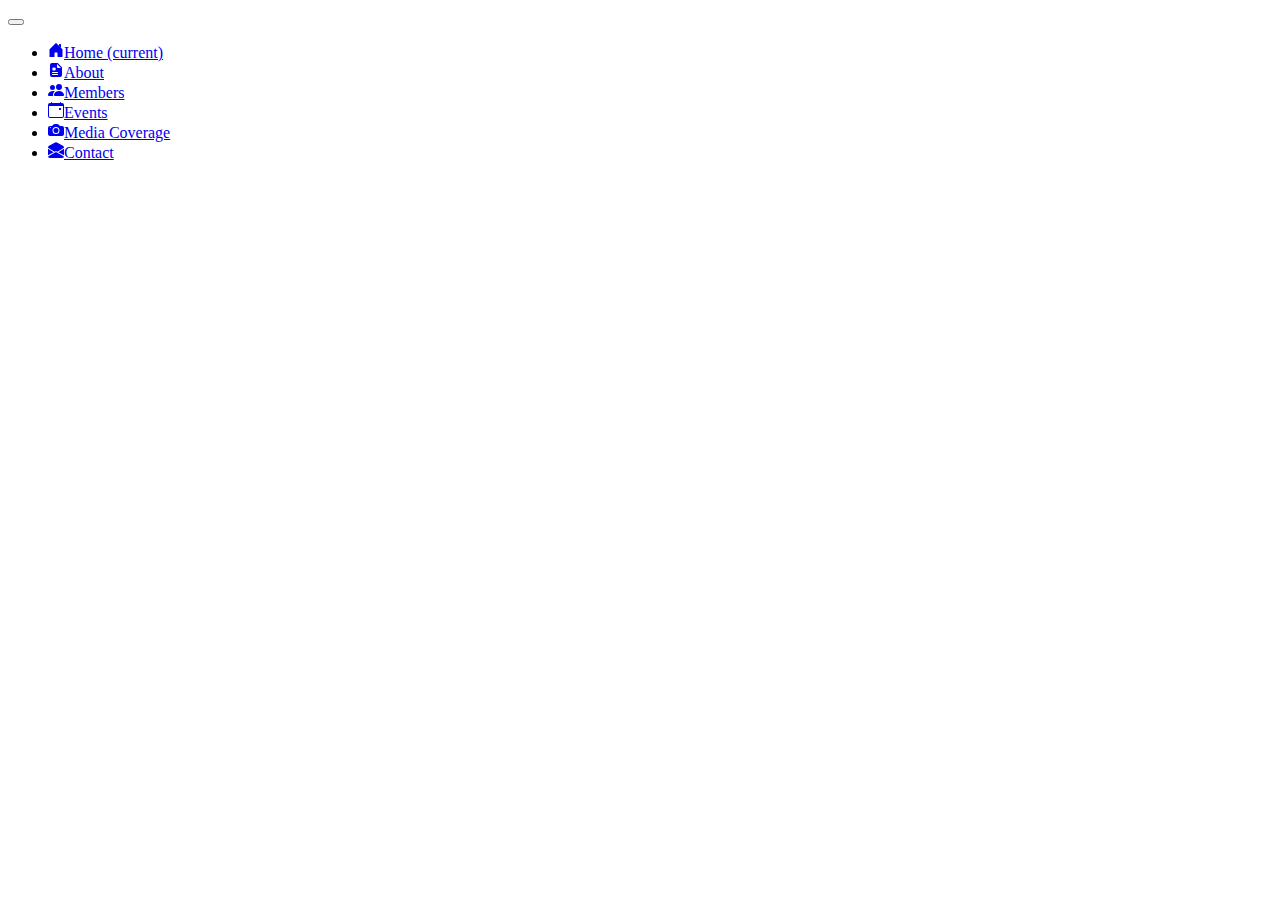
<file: members.html>
<!doctype html>
<html lang="en">

<head>
    <!-- Required meta tags -->
    <meta charset="utf-8">
    <meta name="viewport" content="width=device-width, initial-scale=1, shrink-to-fit=no">

    <!-- Bootstrap CSS -->
    <link rel="stylesheet" href="https://stackpath.bootstrapcdn.com/bootstrap/4.5.0/css/bootstrap.min.css"
        integrity="sha384-9aIt2nRpC12Uk9gS9baDl411NQApFmC26EwAOH8WgZl5MYYxFfc+NcPb1dKGj7Sk" crossorigin="anonymous">
        <style>
            .logo{
                background:url(logo.png);
                width: 337px;
                height:71px;
                
            }
        </style>
      

    <title>AHFC | Advance HealthCare Foundation</title>
</head>

<body>

    <!--navbar-->

   <div class="container-fluid">
    <nav class="navbar navbar-expand-lg navbar-light bg-white">
        <a class="navbar-brand logo" href="#"></a>
        <button class="navbar-toggler" type="button" data-toggle="collapse" data-target="#navbarTogglerDemo02" aria-controls="navbarTogglerDemo02" aria-expanded="false" aria-label="Toggle navigation">
          <span class="navbar-toggler-icon"></span>
        </button>
      
        <div class="collapse navbar-collapse" id="navbarTogglerDemo02">
          <ul class="navbar-nav mr-auto mt-2 mt-lg-0">
            <li class="nav-item ">
              <a class="nav-link" href="index.html"><svg width="1em" height="1em" viewBox="0 0 16 16"
                class="bi bi-house-door-fill mr-2" fill="currentColor" xmlns="http://www.w3.org/2000/svg">
                <path
                    d="M6.5 10.995V14.5a.5.5 0 0 1-.5.5H2a.5.5 0 0 1-.5-.5v-7a.5.5 0 0 1 .146-.354l6-6a.5.5 0 0 1 .708 0l6 6a.5.5 0 0 1 .146.354v7a.5.5 0 0 1-.5.5h-4a.5.5 0 0 1-.5-.5V11c0-.25-.25-.5-.5-.5H7c-.25 0-.5.25-.5.495z" />
                <path fill-rule="evenodd" d="M13 2.5V6l-2-2V2.5a.5.5 0 0 1 .5-.5h1a.5.5 0 0 1 .5.5z" />
            </svg>Home <span class="sr-only">(current)</span></a>
            </li>
            <li class="nav-item">
              <a class="nav-link" href="about.html"><svg width="1em" height="1em" viewBox="0 0 16 16"
                class="bi bi-file-earmark-medical-fill mr-2" fill="currentColor"
                xmlns="http://www.w3.org/2000/svg">
                <path fill-rule="evenodd"
                    d="M2 3a2 2 0 0 1 2-2h5.293a1 1 0 0 1 .707.293L13.707 5a1 1 0 0 1 .293.707V13a2 2 0 0 1-2 2H4a2 2 0 0 1-2-2V3zm7 2V2l4 4h-3a1 1 0 0 1-1-1zm-2.5.5a.5.5 0 0 0-1 0v.634l-.549-.317a.5.5 0 1 0-.5.866L5 7l-.549.317a.5.5 0 1 0 .5.866l.549-.317V8.5a.5.5 0 1 0 1 0v-.634l.549.317a.5.5 0 1 0 .5-.866L7 7l.549-.317a.5.5 0 1 0-.5-.866l-.549.317V5.5zm-2 4.5a.5.5 0 0 0 0 1h5a.5.5 0 0 0 0-1h-5zm0 2a.5.5 0 0 0 0 1h5a.5.5 0 0 0 0-1h-5z" />
            </svg>About</a>
            </li>
            <li class="nav-item active">
                <a class="nav-link" href="members.html"><svg width="1em" height="1em" viewBox="0 0 16 16"
                    class="bi bi-people-fill mr-2" fill="currentColor" xmlns="http://www.w3.org/2000/svg">
                    <path fill-rule="evenodd"
                        d="M7 14s-1 0-1-1 1-4 5-4 5 3 5 4-1 1-1 1H7zm4-6a3 3 0 1 0 0-6 3 3 0 0 0 0 6zm-5.784 6A2.238 2.238 0 0 1 5 13c0-1.355.68-2.75 1.936-3.72A6.325 6.325 0 0 0 5 9c-4 0-5 3-5 4s1 1 1 1h4.216zM4.5 8a2.5 2.5 0 1 0 0-5 2.5 2.5 0 0 0 0 5z" />
                </svg>Members</a>
              </li>
              <li class="nav-item">
                <a class="nav-link" href="events.html"><svg width="1em" height="1em" viewBox="0 0 16 16"
                    class="bi bi-calendar-event mr-2" fill="currentColor" xmlns="http://www.w3.org/2000/svg">
                    <path fill-rule="evenodd"
                        d="M1 4v10a1 1 0 0 0 1 1h12a1 1 0 0 0 1-1V4H1zm1-3a2 2 0 0 0-2 2v11a2 2 0 0 0 2 2h12a2 2 0 0 0 2-2V3a2 2 0 0 0-2-2H2z" />
                    <path fill-rule="evenodd"
                        d="M3.5 0a.5.5 0 0 1 .5.5V1a.5.5 0 0 1-1 0V.5a.5.5 0 0 1 .5-.5zm9 0a.5.5 0 0 1 .5.5V1a.5.5 0 0 1-1 0V.5a.5.5 0 0 1 .5-.5z" />
                    <rect width="2" height="2" x="11" y="6" rx=".5" />
                </svg>Events</a>
              </li>
              <li class="nav-item">
                <a class="nav-link" href="media.html"><svg width="1em" height="1em" viewBox="0 0 16 16"
                    class="bi bi-camera-fill mr-2" fill="currentColor" xmlns="http://www.w3.org/2000/svg">
                    <path d="M10.5 8.5a2.5 2.5 0 1 1-5 0 2.5 2.5 0 0 1 5 0z" />
                    <path fill-rule="evenodd"
                        d="M2 4a2 2 0 0 0-2 2v6a2 2 0 0 0 2 2h12a2 2 0 0 0 2-2V6a2 2 0 0 0-2-2h-1.172a2 2 0 0 1-1.414-.586l-.828-.828A2 2 0 0 0 9.172 2H6.828a2 2 0 0 0-1.414.586l-.828.828A2 2 0 0 1 3.172 4H2zm.5 2a.5.5 0 1 0 0-1 .5.5 0 0 0 0 1zm9 2.5a3.5 3.5 0 1 1-7 0 3.5 3.5 0 0 1 7 0z" />
                </svg>Media Coverage</a>
              </li>
              <li class="nav-item">
                <a class="nav-link" href="contact.html"><svg width="1em" height="1em" viewBox="0 0 16 16"
                    class="bi bi-envelope-open-fill mr-2" fill="currentColor"
                    xmlns="http://www.w3.org/2000/svg">
                    <path
                        d="M8.941.435a2 2 0 0 0-1.882 0l-6 3.2A2 2 0 0 0 0 5.4v.313l6.709 3.933L8 8.928l1.291.717L16 5.715V5.4a2 2 0 0 0-1.059-1.765l-6-3.2zM16 6.873l-5.693 3.337L16 13.372v-6.5zm-.059 7.611L8 10.072.059 14.484A2 2 0 0 0 2 16h12a2 2 0 0 0 1.941-1.516zM0 13.373l5.693-3.163L0 6.873v6.5z" />
                </svg>Contact</a>
              </li>
            
          </ul>
          
        </div>
      </nav>
      </div>


      
    <!-- Optional JavaScript -->
    <!-- jQuery first, then Popper.js, then Bootstrap JS -->
    <script src="https://code.jquery.com/jquery-3.5.1.slim.min.js"
    integrity="sha384-DfXdz2htPH0lsSSs5nCTpuj/zy4C+OGpamoFVy38MVBnE+IbbVYUew+OrCXaRkfj"
    crossorigin="anonymous"></script>
<script src="https://cdn.jsdelivr.net/npm/popper.js@1.16.0/dist/umd/popper.min.js"
    integrity="sha384-Q6E9RHvbIyZFJoft+2mJbHaEWldlvI9IOYy5n3zV9zzTtmI3UksdQRVvoxMfooAo"
    crossorigin="anonymous"></script>
<script src="https://stackpath.bootstrapcdn.com/bootstrap/4.5.0/js/bootstrap.min.js"
    integrity="sha384-OgVRvuATP1z7JjHLkuOU7Xw704+h835Lr+6QL9UvYjZE3Ipu6Tp75j7Bh/kR0JKI"
    crossorigin="anonymous"></script>
</body>

</html>
</file>
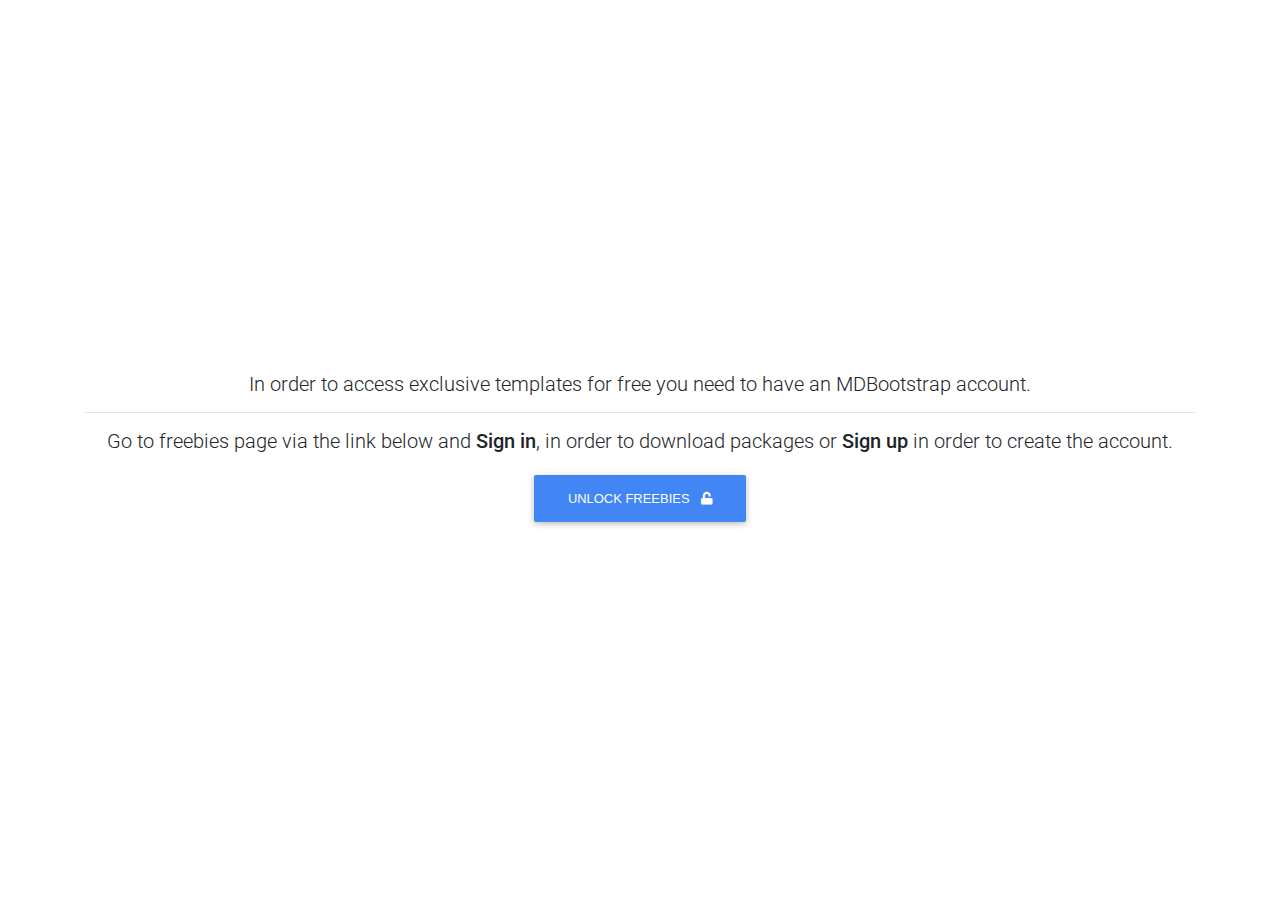
<file: exclusive-templates/unlock-exclusive-freebies.html>
<!DOCTYPE html>
<html lang="en">

<head>
  <meta charset="UTF-8">
  <meta name="viewport" content="width=device-width, initial-scale=1, shrink-to-fit=no">
  <meta http-equiv="x-ua-compatible" content="ie=edge">
  <title>Material Design for Bootstrap</title>
  <!-- MDB icon -->
  <link rel="icon" href="../img/mdb-favicon.ico" type="image/x-icon">
  <!-- Font Awesome -->
  <link rel="stylesheet" href="https://use.fontawesome.com/releases/v5.11.2/css/all.css">
  <!-- Google Fonts Roboto -->
  <link rel="stylesheet" href="https://fonts.googleapis.com/css?family=Roboto:300,400,500,700&display=swap">
  <!-- Bootstrap core CSS -->
  <link rel="stylesheet" href="../css/bootstrap.min.css">
  <!-- Material Design Bootstrap -->
  <link rel="stylesheet" href="../css/mdb.min.css">
  <!-- Your custom styles (optional) -->
  <link rel="stylesheet" href="../css/style.css">
</head>

<body>

  <!-- Start your project here-->
  <div class="d-flex align-items-center" style="height:100vh">
    <div class="container text-center">
      <h5 class="animated fadeIn mb-3">In order to access exclusive templates for free you need to have an MDBootstrap
        account.</h5>
        <hr>
      <h5 class="animated fadeIn mb-3">Go to freebies page via the link below and <strong>Sign in</strong>, in order to
        download packages or <strong>Sign up</strong> in order to create the account.</h5>
        <a href="https://mdbootstrap.com/freebies/?utm_campaign=ExclusiveFreebies&utm_source=jQuery" class="btn btn-primary">Unlock freebies <i class="fas fa-unlock ml-2"></i></a>

    </div>
  </div>
  <!-- End your project here-->

  <!-- jQuery -->
  <script type="text/javascript" src="../js/jquery.min.js"></script>
  <!-- Bootstrap tooltips -->
  <script type="text/javascript" src="../js/popper.min.js"></script>
  <!-- Bootstrap core JavaScript -->
  <script type="text/javascript" src="../js/bootstrap.min.js"></script>
  <!-- MDB core JavaScript -->
  <script type="text/javascript" src="../js/mdb.min.js"></script>
  <!-- Your custom scripts (optional) -->
  <script type="text/javascript"></script>

</body>

</html>
</file>
<file: css/style.css>
/*--
Author: W3layouts
Author URL: http://w3layouts.com
License: Creative Commons Attribution 3.0 Unported
License URL: http://creativecommons.org/licenses/by/3.0/
--*/
/* Reset Code */
body {
    padding: 0;
    margin: 0;
    background: #FFF;
    font-family: 'Hind', sans-serif;
}

body a {
    transition: 0.5s all;
    -webkit-transition: 0.5s all;
    -moz-transition: 0.5s all;
    -o-transition: 0.5s all;
    -ms-transition: 0.5s all;
    text-decoration: none;
}

body a:hover {
    text-decoration: none;
    transition: 0.5s all;
    -webkit-transition: 0.5s all;
    -moz-transition: 0.5s all;
    -o-transition: 0.5s all;
    -ms-transition: 0.5s all;
}

body a:focus,
a:hover {
    text-decoration: none;
}

input[type="button"],
input[type="submit"] {
    transition: 0.5s all;
    -webkit-transition: 0.5s all;
    -moz-transition: 0.5s all;
    -o-transition: 0.5s all;
    -ms-transition: 0.5s all;
}

input[type="button"]:hover,
input[type="submit"]:hover {
    transition: 0.5s all;
    -webkit-transition: 0.5s all;
    -moz-transition: 0.5s all;
    -o-transition: 0.5s all;
    -ms-transition: 0.5s all;
}

h1,
h2,
h3,
h4,
h5,
h6 {
    margin: 0;
    padding: 0;
    font-family: 'Roboto', sans-serif;
}

p {
    margin: 0;
    padding: 0;
    font-size: 16px;
    letter-spacing: 1px;
    line-height: 1.9;
    color: #999;
    font-family: 'Hind', sans-serif;
}

ul,
ol {
    margin: 0;
    padding: 0;
}

label {
    margin: 0;
}

a:focus,
a:hover {
    text-decoration: none;
    outline: none
}

/* //Reset Code */
/* bottom-to-top */
#toTop {
    display: none;
    text-decoration: none;
    position: fixed;
    bottom: 24px;
    right: 3%;
    overflow: hidden;
    z-index: 999;
    width: 32px;
    height: 36px;
    border: none;
    text-indent: 100%;
    background: url(../images/move-top.png) no-repeat 0px 0px;
}

#toTopHover {
    width: 32px;
    height: 32px;
    display: block;
    overflow: hidden;
    float: right;
    opacity: 0;
    -moz-opacity: 0;
    filter: alpha(opacity=0);
}

/* //bottom-to-top */
/* header */
/* logo */
a.navbar-brand {
    font-size: 36px;
    letter-spacing: 1px;
    color: #ff4f81;
    text-shadow: 2px 5px 3px rgba(0, 0, 0, 0.18);
}

.navbar-light .navbar-brand,
.navbar-light .navbar-brand:hover,
.navbar-light .navbar-brand:focus {
    color: #ff4f81;
}

/* //logo */
/* navigation */
.navbar-light .navbar-nav .nav-link {
    padding: 0;
    color: #333;
    font-size: 17px;
    letter-spacing: 2px;
    font-weight: 500;
}

.navbar-expand-lg .navbar-nav .dropdown-menu {
    margin-top: 10px;
    left: -37px;
}

.navbar-light .navbar-nav .show>.nav-link,
.navbar-light .navbar-nav .active>.nav-link,
.navbar-light .navbar-nav .nav-link.show,
.navbar-light .navbar-nav .nav-link.active,
.navbar-light .navbar-nav .nav-link:hover,
.navbar-light .navbar-nav .nav-link:focus {
    color: #ff4f81;
}

/* fixed nav */
nav.fixed-navi ul {
    list-style: none;
    margin: 0;
    padding: 0;
}

nav.fixed-navi ul li {
    float: left;
}

/*helper*/
.isFixed {
    position: fixed;
    top: 0;
    left: 0;
    right: 0;
    box-shadow: 1px 4px 10px 3px rgba(8, 8, 8, 0.12);
    z-index: 999;
    background: #fff;
    -webkit-transition: box-shadow .3s ease-in-out;
    -moz-transition: box-shadow .3s ease-in-out;
    -ms-transition: box-shadow .3s ease-in-out;
    -o-transition: box-shadow .3s ease-in-out;
    transition: box-shadow .3s ease-in-out;
    -webkit-transition: background-color .1s ease-in-out;
    -moz-transition: background-color .1s ease-in-out;
    -ms-transition: background-color .1s ease-in-out;
    -o-transition: background-color .1s ease-in-out;
    transition: background-color .1s ease-in-out;
}

/* //fixed nav */
/* //navigation */
/* //header */
/* banner section */
/* banner text */
.pogoSlider {
    min-height: 50vw !important;
}

.pogoSlider-slide-element {
    -webkit-animation-fill-mode: both;
    animation-fill-mode: both;
    max-width: 820px;
    padding-top: 12em;
    padding-left: 4em;
}

.pogoSlider-slide-element h3 {
    font-size: 52px;
    letter-spacing: 2px;
    font-weight: 800;
    line-height: 1.4;
}

.pogoSlider-slide-element p {
    color: #f3f3f3;
    font-size: 18px;
    letter-spacing: 3px;
}

.pogoSlider-slide-element p span {
    display: block;
}

/* button effect */
a.button {
    background: #ffc168;
    padding: 12px 28px;
    color: #fff;
    font-size: 17px;
    letter-spacing: 1px;
    outline: none;
    border-radius: 100px;
    display: inline-block;
}

a.button:hover {
    background: #ff4f81;
}

/* //banner text */
/* heading title */
h3.tittle {
    color: #ffc168;
    text-shadow: 2px 4px 5px rgba(21, 20, 20, 0.22);
    font-size: 40px;
    letter-spacing: 1px;
}

.title-icon i {
    color: #000;
    font-size: 25px;
    position: absolute;
    top: -13px;
    left: 0;
    right: 0;
}

.title-icon {
    border-bottom: 2px solid #000;
    max-width: 200px;
    margin: 1em auto 1.5em;
    position: relative;
}

p.sub-tittle {
    max-width: 700px;
    margin: 0 auto;
}

/* //heading title */
/* about */
.title-icon2 {
    max-width: 160px;
    margin: 1em 1em 1.5em;
}

.title-icon2 i {
    left: 68px;
}

h3.aboutright {
    color: #ff4f81;
    line-height: 1.4;
    font-weight: 600;
    font-size: 28px;
    letter-spacing: 1px;
    text-shadow: 1px 2px 3px rgba(0, 0, 0, 0.28);
}

h4.aboutright {
    margin: 1.5em 0;
    font-style: italic;
    font-family: initial;
    font-size: 16px;
    color: #383838;
}

/* //about */
/* middle img */
.photo-style-img {
    background: url(../images/ab.jpg) no-repeat center;
    background-size: contain;
    -webkit-background-size: contain;
    -moz-background-size: contain;
    -o-background-size: contain;
    -ms-background-size: contain;
    min-height: 20vw;
}

/* //middle img */
/* services */
.wthree_features_grid.text-center {
    box-shadow: 1px 1px 10px 1px rgba(0, 0, 0, 0.14);
    border-radius: 6px;
}

.why-choose-agile,
.wthree_features_grid,
.wthree_features_grid i {
    -webkit-transition: 0.5s all;
    -moz-transition: 0.5s all;
    -o-transition: 0.5s all;
    -ms-transition: 0.5s all;
    transition: 0.5s all;
}

.wthree_features_grid i {
    font-size: 30px;
    color: #ff4f81;
    line-height: 1.4;
}

.agile-why-text h4 {
    letter-spacing: 1px;
}

.agile-why-text p {
    color: #c5c5c5;
    font-size: 15px;
}

.wthree_agile_us:hover .wthree_features_grid i {
    color: #ffc168;
    -webkit-transition: 0.5s all;
    -moz-transition: 0.5s all;
    -o-transition: 0.5s all;
    -ms-transition: 0.5s all;
    transition: 0.5s all;
}

/* //services */
/* overview */
.video-w3ls {
    background: url(../images/bg.jpg) no-repeat top;
    background-size: cover;
    -webkit-background-size: cover;
    -moz-background-size: cover;
    -o-background-size: cover;
    -ms-background-size: cover;
    min-height: 480px;
}

button.play-button {
    background: transparent;
    border: none;
    margin-top: 11em;
}

button.play-button i {
    font-size: 7em;
    color: #fff;
}

.modal-body iframe {
    width: 100%;
    height: 449px;
}

.modal-title {
    font-size: 32px;
    letter-spacing: 1px;
    color: #ff4f81;
    text-shadow: 2px 5px 3px rgba(0, 0, 0, 0.18);
}

/* //overview */
/* team */
/*********************** Demo - 8 *******************/
.box8 .icon,
.box8 .title {
    margin: 0;
    position: absolute
}

.box8 {
    box-shadow: 1px 0px 12px 2px rgba(0, 0, 0, 0.18);
    position: relative;
}

.box8 img {
    width: 100%;
    height: auto
}

.box8 .box-content {
    width: 100%;
    height: 100%;
    background: rgba(0, 0, 0, .6);
    opacity: 0;
    position: absolute;
    top: 0;
    left: 0;
    transform: perspective(400px) rotateX(-90deg);
    transform-origin: center top 0;
    transition: all .5s ease 0s
}

.box8 .icon li a,
.box8 .title {
    background: #ff4f81;
    font-size: 17px;
    color: #fff;
}

.box8:hover .box-content {
    opacity: 1;
    transform: perspective(400px) rotateX(0)
}

.box8 .title {
    padding: 9px 12px;
    border-radius: 5px;
    bottom: 20px;
    letter-spacing: 1px;
    left: 20px;
    transition: all .9s ease 0s;
}

.box8:hover .title {
    bottom: -40px;
}

.box8 .icon li,
.box8 .title {
    display: inline-block;
}

.box8 .icon li a,
.box9 .box-content,
.box9 .icon li,
.box9 img {
    transition: all .35s ease 0s
}

.box8:hover .title {
    bottom: -40px
}

.box8 .icon {
    list-style: none;
    padding: 0;
    top: 42%;
    left: 0;
    right: 0
}

.box8 .icon li a {
    display: block;
    width: 40px;
    height: 40px;
    line-height: 2.6;
    border-radius: 50%;
}

.box9 .icon,
.box9 .title {
    width: 100%;
    font-size: 22px
}

.box8 .icon li a:hover {
    background: #fff;
    color: #000
}

.box1,
.box11,
.box12,
.box13,
.box14,
.box16,
.box17,
.box18,
.box2,
.box20,
.box21,
.box3,
.box4,
.box5,
.box5 .icon li a,
.box6,
.box7,
.box8 {
    overflow: hidden;
}

.box10 .icon li a,
.box11,
.box12,
.box13,
.box14,
.box6 .icon li a,
.box7,
.box7 .icon li a,
.box8,
.box8 .icon li a {
    text-align: center;
}

@media only screen and (max-width:990px) {
    .box8 {
        margin-bottom: 20px
    }
}

/* //team */
/* stats */
.stats-w3layouts {
    background: url(../images/bg2.jpg) no-repeat center fixed;
    background-size: cover;
    -webkit-background-size: cover;
    -moz-background-size: cover;
    -o-background-size: cover;
    -ms-background-size: cover;
}

.stats-grid-w3-agile i {
    font-size: 30px;
    background: rgba(0, 0, 0, 0.59);
    width: 65px;
    height: 65px;
    line-height: 2.1;
    border-radius: 5px;
}

.counter {
    font-size: 46px;
    color: #fff;
    font-weight: bold;
    text-shadow: 2px 3px 5px rgba(0, 0, 0, 0.66);
    line-height: 1.2;
}

/* //stats */
.feedback-info {
    position: relative;
    margin-top: 4em;
}

.feedback-top {
    padding: 4em 2em 2em;
}

.feedback-img {
    position: absolute;
    top: -27%;
    left: 38%;
}

.feedback-top h4 {
    letter-spacing: 1px;
}

/*-- //feedback --*/
/* blog */
.posts-top {
    position: relative;
}

.posts-top h3 {
    font-size: 26px;
    color: #fff;
    position: absolute;
    background: #ffc168;
    padding: 10px 25px;
    bottom: 0;
    letter-spacing: 1px;
    text-align: center;
    font-weight: 600;
}

.posts-top h3 span {
    display: block;
    font-weight: 100;
    font-size: 16px;
}

.posts-w3ls-bottom ul li {
    display: inline-block;
}

.posts-w3ls-bottom h4 {
    font-size: 23px;
}

.posts-w3ls-bottom i {
    color: #ff4f81;
}

.posts-w3ls-bottom a {
    color: #999;
    letter-spacing: 1px;
    font-size: 15px;
}

.posts-w3ls-bottom a:Hover {
    color: #000;
}

/* //blog */
/* contact */
.main_grid_contact input[type="text"],
.main_grid_contact input[type="email"],
.main_grid_contact textarea {
    outline: none;
    padding: 15px 15px;
    font-size: 15px;
    color: #777;
    background: #f7f7f7;
    width: 100%;
    letter-spacing: 1px;
    border: 1px solid #ebeeef;
    border-radius: 0px;
}

.main_grid_contact textarea {
    min-height: 16em;
    resize: none;
}

.input-group1 input[type="submit"] {
    outline: none;
    padding: 16px 0;
    font-size: 15px;
    color: #fff;
    background: #ffc168;
    border: none;
    width: 36%;
    letter-spacing: 2px;
    text-transform: uppercase;
    -webkit-transition: 0.5s all;
    -moz-transition: 0.5s all;
    -o-transition: 0.5s all;
    -ms-transition: 0.5s all;
    transition: 0.5s all;
    font-weight: 600;
    cursor: pointer;
    border-radius: 5px;
    margin: 2em auto 0;
}

.input-group1 input[type="submit"]:hover,
.n-right-w3ls input[type="submit"]:hover {
    opacity: .7;
    letter-spacing: 4px;
    -webkit-transition: 0.5s all;
    -moz-transition: 0.5s all;
    -o-transition: 0.5s all;
    -ms-transition: 0.5s all;
    transition: 0.5s all;
}

/* //contact */
/* newsletter */
.newsletter_right_w3agile {
    background: url(../images/bg3.jpg) no-repeat center;
    background-size: cover;
    -webkit-background-size: cover;
    -moz-background-size: cover;
    -o-background-size: cover;
    -ms-background-size: cover;
}

.n-right-w3ls input[type="text"],
.n-right-w3ls input[type="email"] {
    padding: 15px;
    border: none;
    letter-spacing: 1px;
    font-size: 15px;
}

.n-right-w3ls input[type="submit"] {
    background: #000;
    border: none;
    color: #fff;
    font-size: 15px;
    font-weight: 600;
    letter-spacing: 2px;
    cursor: pointer;
    padding: 15px;
}

/* //newsletter */
/* footer */
a.navbar-brand.logo2 {
    font-size: 32px;
}

/* navigation */
.w3l-footer ul li a {
    color: #999;
    font-size: 14px;
}

.w3l-footer ul li a:hover {
    color: #000;
}

/* //navigation */
h5.footer-head-w3ls {
    letter-spacing: 1px;
}

.footer-social-agile ul li,
.payment-w3lsmk ul li {
    display: inline-block;
}

.footer-social-agile ul li a i {
    height: 30px;
    width: 30px;
    line-height: 29px;
    background: none;
    color: #292828;
    border: 1px solid #000;
    text-align: center;
    transition: 0.5s all;
    -webkit-transition: 0.5s all;
    -moz-transition: 0.5s all;
    -o-transition: 0.5s all;
    -ms-transition: 0.5s all;
}

.footer-social-agile ul li a i.fa-facebook-f:hover {
    background: #3b5998;
    color: #fff;
    border-color: #3b5998;
}

.footer-social-agile ul li a i.fa-twitter:hover {
    background: #55acee;
    color: #fff;
    border-color: #55acee;
}

.footer-social-agile ul li a i.fa-dribbble:hover {
    background: #f26522;
    color: #fff;
    border-color: #f26522;
}

.footer-social-agile ul li a i.fa-vk:hover {
    background: #45668e;
    color: #fff;
    border-color: #45668e;
}

.payment-w3lsmk ul li a i {
    color: #3a3a3a;
    font-size: 30px;
}

/* copyright */
p.copy-right-grids {
    letter-spacing: 2px;
    font-size: 15px;
}

p.copy-right-grids a {
    color: #ff4f81;
}

p.copy-right-grids a:hover {
    color: #000;
}

/* //copyright */
/* responsive */
@media(max-width: 1680px) {}

@media(max-width: 1600px) {}

@media(max-width: 1440px) {}

@media(max-width: 1366px) {
    .pogoSlider-slide-element h3 {
        font-size: 46px;
    }

    .pogoSlider-slide-element p {
        font-size: 16px;
    }
}

@media(max-width: 1280px) {
    .pogoSlider-slide-element {
        padding-top: 11em;
    }
}

@media(max-width: 1080px) {
    .pogoSlider-slide-element h3 {
        font-size: 40px;
    }

    .pogoSlider-slide-element p {
        font-size: 15px;
        letter-spacing: 2px;
    }

    a.button {
        padding: 11px 28px;
        font-size: 16px;
    }

    .pogoSlider-slide-element {
        padding-top: 9em;
    }

    .agile-why-text {
        padding-right: 0;
    }

    .agile-why-text h4 {
        font-size: 23px;
    }

    .video-w3ls {
        min-height: 400px;
    }

    button.play-button {
        margin-top: 8em;
    }

    .navbar-light .navbar-nav .nav-link {
        font-size: 16px;
    }

    a.navbar-brand {
        font-size: 32px;
    }

    a.navbar-brand img {
        width: 20%;
    }

    h3.tittle {
        font-size: 34px;
    }

    h3.aboutright {
        font-size: 26px;
    }

    .posts-agiles {
        padding: 0 .5em;
    }

    .posts-w3ls-bottom a {
        font-size: 13px;
    }

    p {
        font-size: 15px;
    }
}

@media(max-width: 1050px) {
    .pogoSlider-slide-element h3 {
        font-size: 36px;
    }

    .feedback-img {
        left: 36%;
    }
}

@media(max-width: 1024px) {}

@media(max-width: 991px) {
    button.navbar-toggler {
        border: 1px solid #9a9a9a;
        border-radius: 0px;
    }

    .pogoSlider-slide-element {
        padding-top: 7.5em;
    }

    .about-img {
        order: 2;
    }

    .about-w3ls-mk {
        order: 1;
    }

    .agile-why-text {
        padding-right: 1em;
    }

    .icon-style-wthrees {
        padding: 0 3em;
    }

    .team-effect-agile {
        padding: 0 .5em;
    }

    .box8 .title {
        padding: 8px 13px;
        font-size: 15px;
    }

    .feedback-img {
        left: 43%;
        top: -31%;
    }

    .posts-agiles {
        padding: 0 1em;
    }

    .n-right-w3ls .form-group {
        padding: 0 .3em;
    }

    a.navbar-brand.logo2 {
        font-size: 29px;
    }

    a.navbar-brand img {
        width: 16%;
    }

    p.copy-right-grids {
        font-size: 14px;
    }
    .modal-body iframe {
        height: 284px;
    }
    .modal-title {
        font-size: 26px;
    }
}

@media(max-width: 900px) {
    .pogoSlider-slide-element h3 {
        font-size: 32px;
    }

    .pogoSlider-slide-element p {
        font-size: 14px;
    }

    .pogoSlider-slide-element {
        padding-top: 6em;
    }

    button.play-button i {
        font-size: 5em;
    }

    .video-w3ls {
        min-height: 300px;
    }

    button.play-button {
        margin-top: 6.5em;
    }
}

@media(max-width: 800px) {
    .pogoSlider-slide-element {
        padding-top: 4em;
    }

    .main_grid_contact textarea {
        min-height: 14em;
    }
}

@media(max-width: 768px) {}

@media(max-width: 736px) {
    .pogoSlider-slide-element h3 {
        font-size: 28px;
    }

    .pogoSlider-slide-element p {
        font-size: 13px;
        letter-spacing: 1px;
    }

    a.button {
        padding: 10px 26px;
        font-size: 16px;
    }

    h3.tittle {
        font-size: 32px;
    }

    h3.aboutright {
        font-size: 24px;
    }

    .icon-style-wthrees {
        padding: 0 1.5em;
    }

    .team-effect-agile {
        padding: 0 1em;
    }

    .box8 .title {
        padding: 10px 18px;
        font-size: 17px;
    }

    .box8 {
        margin-bottom: 25px;
    }

    .counter {
        font-size: 38px
    }

    .feedback-img {
        left: 40%;
    }

    .pogoSlider-slide-element {
        padding-top: 4.5em;
        padding-left: 0em;
    }

    .input-group1 input[type="submit"] {
        width: 48%;
    }
}

@media(max-width: 667px) {
    .pogoSlider-slide-element {
        padding-top: 4em;
    }
}

@media(max-width: 640px) {
    .pogoSlider {
        min-height: 60vw !important;
    }

    .pogoSlider-slide-element {
        padding-top: 5em;
    }
}

@media(max-width: 600px) {
    .navbar-light .navbar-nav .nav-link {
        letter-spacing: 1px;
    }

    .pogoSlider-slide-element {
        padding-top: 4.5em;
        padding-left: 2em;
    }
}

@media(max-width: 568px) {
    .video-w3ls {
        min-height: 240px;
    }

    button.play-button i {
        font-size: 4em;
    }

    button.play-button {
        margin-top: 5em;
    }

    .n-right-w3ls .form-group {
        padding: 0 1em;
    }

    .icon-right-w3ls {
        text-align: center;
    }

    .main_grid_contact textarea {
        min-height: 12em;
    }

    .input-group1 input[type="submit"] {
        padding: 15px 0;
        font-size: 14px;
    }
    .modal-body iframe {
        height: 300px;
    }
}

@media(max-width: 480px) {
    .pogoSlider {
        min-height: 76vw !important;
    }

    .pogoSlider-slide-element h3 {
        font-size: 26px;
        letter-spacing: 1px;
    }

    p.copy-right-grids {
        letter-spacing: 1px;
    }
    .modal-body iframe {
        height: 251px;
    }
}

@media(max-width: 440px) {
    a.button {
        padding: 9px 21px;
        font-size: 15px;
    }

    h3.tittle {
        font-size: 28px;
    }

    .agile-why-text h4 {
        font-size: 22px;
    }

    .agile-why-text p {
        font-size: 14px;
    }

    .icon-style-wthrees {
        padding: 0 1em;
    }

    p.copy-right-grids {
        text-align: center;
    }

    a.navbar-brand {
        font-size: 28px;
    }
    .modal-body iframe {
        height: 228px;
    }
}

@media(max-width: 414px) {
    .pogoSlider-slide-element h3 {
        font-size: 24px;
    }

    .pogoSlider-slide-element {
        padding-top: 3.5em;
    }

    h3.aboutright {
        font-size: 22px;
    }

    p {
        font-size: 14px;
    }

    .box8 .title {
        padding: 10px 12px;
        font-size: 15px;
    }

    .feedback-img {
        left: 37%;
    }

    .main_grid_contact input[type="text"],
    .main_grid_contact input[type="email"],
    .main_grid_contact textarea {
        padding: 13px 14px;
        font-size: 14px;
    }

    .input-group1 input[type="submit"] {
        width: 54%;
    }

    .n-right-w3ls input[type="text"],
    .n-right-w3ls input[type="email"] {
        padding: 13px;
    }
    .modal-body iframe {
        height: 213px;
    }
}

@media(max-width: 384px) {
    .pogoSlider-slide-element {
        padding-top: 2.5em;
    }

    .input-group1 input[type="submit"] {
        width: 64%;
    }
    .modal-body iframe {
        height: 213px;
    }
}

@media(max-width: 375px) {}

@media(max-width: 320px) {
    nav.navbar.navbar-expand-lg.navbar-light.fixed-navi {
        padding: 1px 10px;
    }

    .pogoSlider-slide-element h3 {
        font-size: 20px;
    }

    .pogoSlider-slide-element p {
        font-size: 12px;
    }

    a.button {
        padding: 8px 18px;
        font-size: 14px;
    }

    .pogoSlider {
        min-height: 88vw !important;
    }

    h3.aboutright {
        font-size: 20px;
    }

    h4.aboutright {
        margin: 1em 0;
    }

    .about-img {
        margin-top: 1em;
    }

    .icon-style-wthrees {
        padding: 0 .5em;
    }

    .agile-why-text h4 {
        font-size: 20px;
    }

    .video-w3ls {
        min-height: 200px;
    }

    button.play-button {
        margin-top: 4em;
    }

    .feedback-img {
        left: 33%;
        top: -25%;
    }

    .feedback-top h4 {
        font-size: 22px;
    }

    .posts-w3ls-bottom ul li.mx-3 {
        margin: 0 10px !important;
    }

    .posts-w3ls-bottom a {
        font-size: 12px;
    }

    .input-group1 input[type="submit"] {
        width: 70%;
    }
    .modal-body iframe {
        height: 100%;
    }
    .modal-title {
        font-size: 24px;
    }
}

/* //responsive */
</file>
